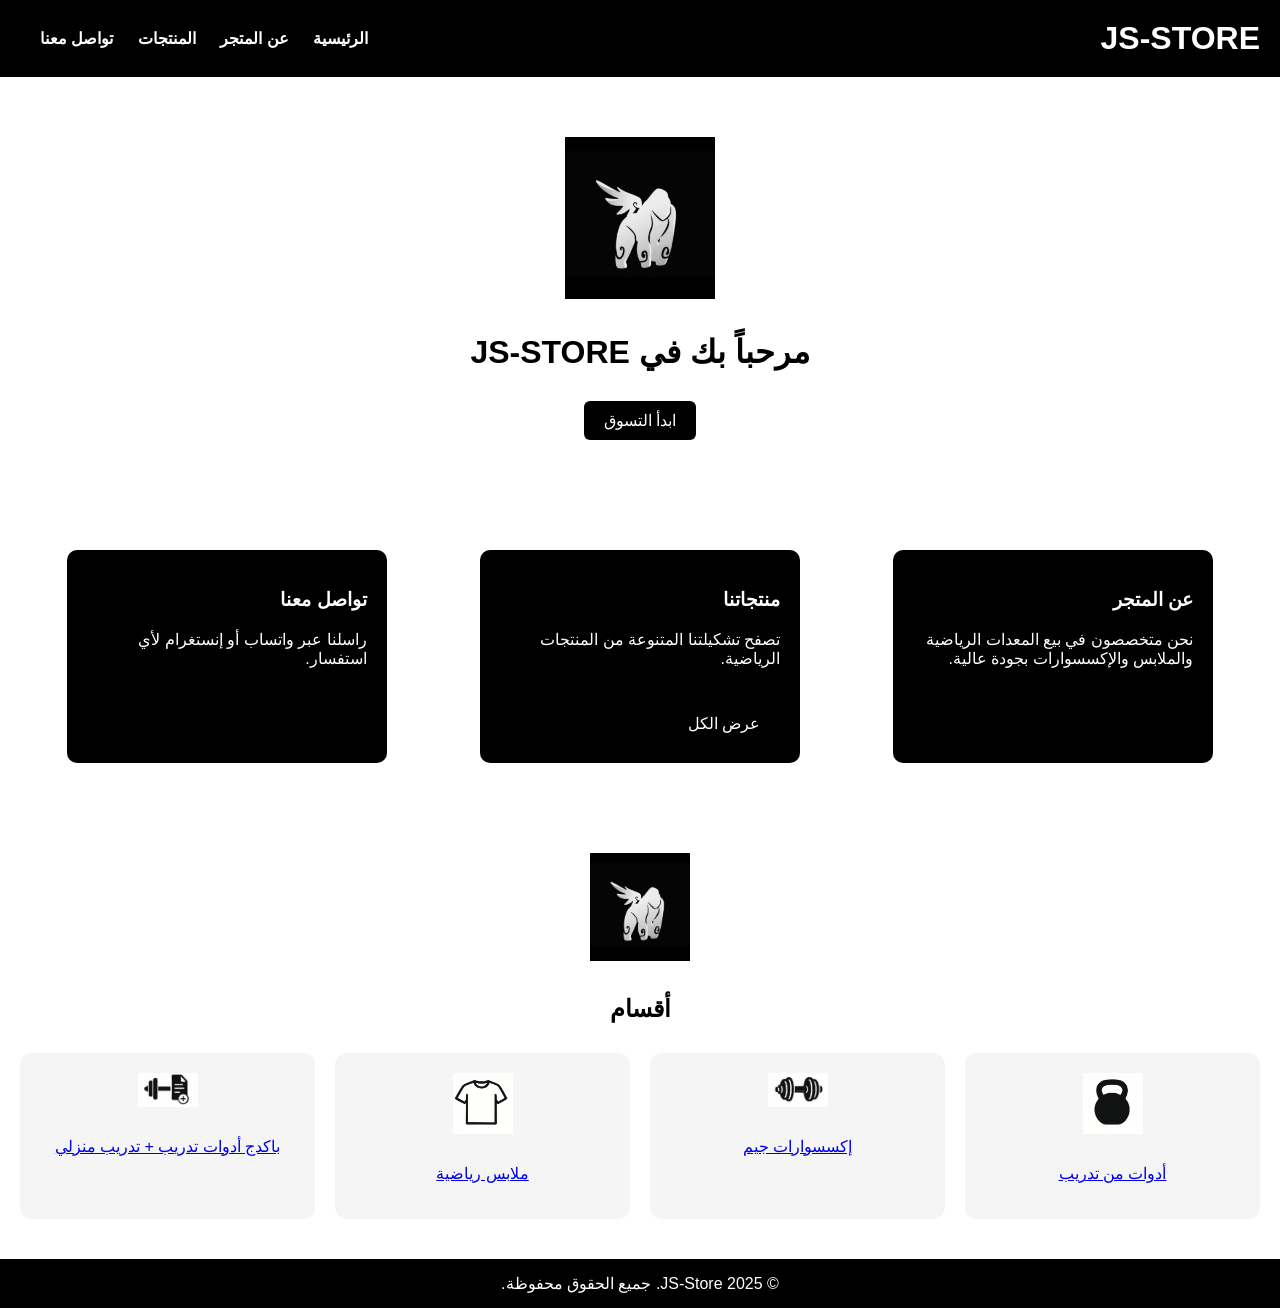
<file: index.html>
<!DOCTYPE html>
<html lang="ar" dir="rtl">
<head>
  <meta charset="UTF-8">
  <meta name="viewport" content="width=device-width, initial-scale=1.0">
  <title>JS-Store</title>
  <style>
    body {
      margin: 0;
      font-family: sans-serif;
      background-color: white;
      color: black;
    }

    header {
      background-color: black;
      color: white;
      padding: 20px;
      display: flex;
      justify-content: space-between;
      align-items: center;
    }

    header h1 {
      margin: 0;
    }

    nav a {
      color: white;
      margin-left: 20px;
      text-decoration: none;
      font-weight: bold;
    }

    .hero {
      text-align: center;
      padding: 60px 20px;
    }

    .hero img {
      width: 150px;
      margin-bottom: 20px;
    }

    .hero h2 {
      font-size: 32px;
      margin: 10px 0;
    }

    .btn {
      background-color: black;
      color: white;
      padding: 10px 20px;
      text-decoration: none;
      border-radius: 6px;
      display: inline-block;
      margin-top: 20px;
    }

    .section {
      padding: 40px 20px;
      display: flex;
      justify-content: space-around;
      flex-wrap: wrap;
    }

    .box {
      background-color: black;
      color: white;
      padding: 20px;
      width: 280px;
      margin: 10px;
      border-radius: 10px;
    }

    footer {
      background-color: black;
      color: white;
      text-align: center;
      padding: 15px;
    }

    .categories {
      padding: 40px 20px;
      text-align: center;
    }

    .categories img {
      width: 100px;
      margin-bottom: 10px;
    }

    .grid {
      display: grid;
      grid-template-columns: repeat(auto-fit, minmax(180px, 1fr));
      gap: 20px;
      margin-top: 30px;
    }

    .cat-box {
      background-color: #f5f5f5;
      padding: 20px;
      border-radius: 12px;
      transition: 0.3s;
      color: black;
    }

    .cat-box:hover {
      background-color: #e0e0e0;
    }

    .cat-box img {
      width: 60px;
      margin-bottom: 10px;
    }
  </style>
</head>
<body>

  <header>
    <h1>JS-STORE</h1>
    <nav>
      <a href="#">الرئيسية</a>
      <a href="#">عن المتجر</a>
      <a href="#categories">المنتجات</a>
      <a href="#">تواصل معنا</a>
    </nav>
  </header>

  <section class="hero">
    <img src="/photo_2025-03-31_19-39-49.jpg" alt="شعار JS-Store">
    <h2>مرحباً بك في JS-STORE</h2>
    <a href="#categories" class="btn">ابدأ التسوق</a>
  </section>

  <section class="section">
    <div class="box">
      <h3>عن المتجر</h3>
      <p>نحن متخصصون في بيع المعدات الرياضية والملابس والإكسسوارات بجودة عالية.</p>
    </div>
    <div class="box">
      <h3>منتجاتنا</h3>
      <p>تصفح تشكيلتنا المتنوعة من المنتجات الرياضية.</p>
      <a href="#categories" class="btn">عرض الكل</a>
    </div>
    <div class="box">
      <h3>تواصل معنا</h3>
      <p>راسلنا عبر واتساب أو إنستغرام لأي استفسار.</p>
    </div>
  </section>

  <section id="categories" class="categories">
    <img src="/photo_2025-03-31_19-39-49.jpg" alt="شعار JS-Store">
    <h2>أقسام</h2>
    <div class="grid">
        <div class="cat-box">
          <a href="tools.html">
            <img src="/photo_2025-04-04_00-19-48.jpg" alt="أدوات تدريب">
            <p>أدوات من تدريب</p>
          </a>
        </div>
        <div class="cat-box">
          <a href="accessories.html">
            <img src="/photo_2025-04-04_00-19-53.jpg" alt="إكسسوارات">
            <p>إكسسوارات جيم</p>
          </a>
        </div>
        <div class="cat-box">
          <a href="clothes.html">
            <img src="/photo_2025-04-04_00-19-57.jpg" alt="ملابس">
            <p>ملابس رياضية</p>
          </a>
        </div>
        <div class="cat-box">
          <a href="package.html">
            <img src="/photo_2025-04-04_00-19-42.jpg" alt="باكدج">
            <p>باكدج أدوات تدريب + تدريب منزلي</p>
          </a>
        </div>
      </div>
    </div>
  </section>

  <footer>
    &copy; 2025 JS-Store. جميع الحقوق محفوظة.
  </footer>
  <script>
    document.addEventListener("DOMContentLoaded", function () {
      const cartButtons = document.querySelectorAll(".fa-shopping-cart");
      const favoriteButtons = document.querySelectorAll(".fa-heart");
      const viewButtons = document.querySelectorAll(".fa-eye");
  
      cartButtons.forEach(btn => {
        btn.addEventListener("click", function () {
          alert("تمت إضافة المنتج إلى السلة!");
        });
      });
  
      favoriteButtons.forEach(btn => {
        btn.addEventListener("click", function () {
          alert("تمت إضافة المنتج إلى المفضلة!");
        });
      });
  
      viewButtons.forEach(btn => {
        btn.addEventListener("click", function () {
          alert("عرض تفاصيل المنتج");
          // تقدر تربطه بصفحة المنتج لاحقًا مثلاً: window.location.href = 'product.html';
        });
      });
    });
  </script>
</body>
</html>
</file>
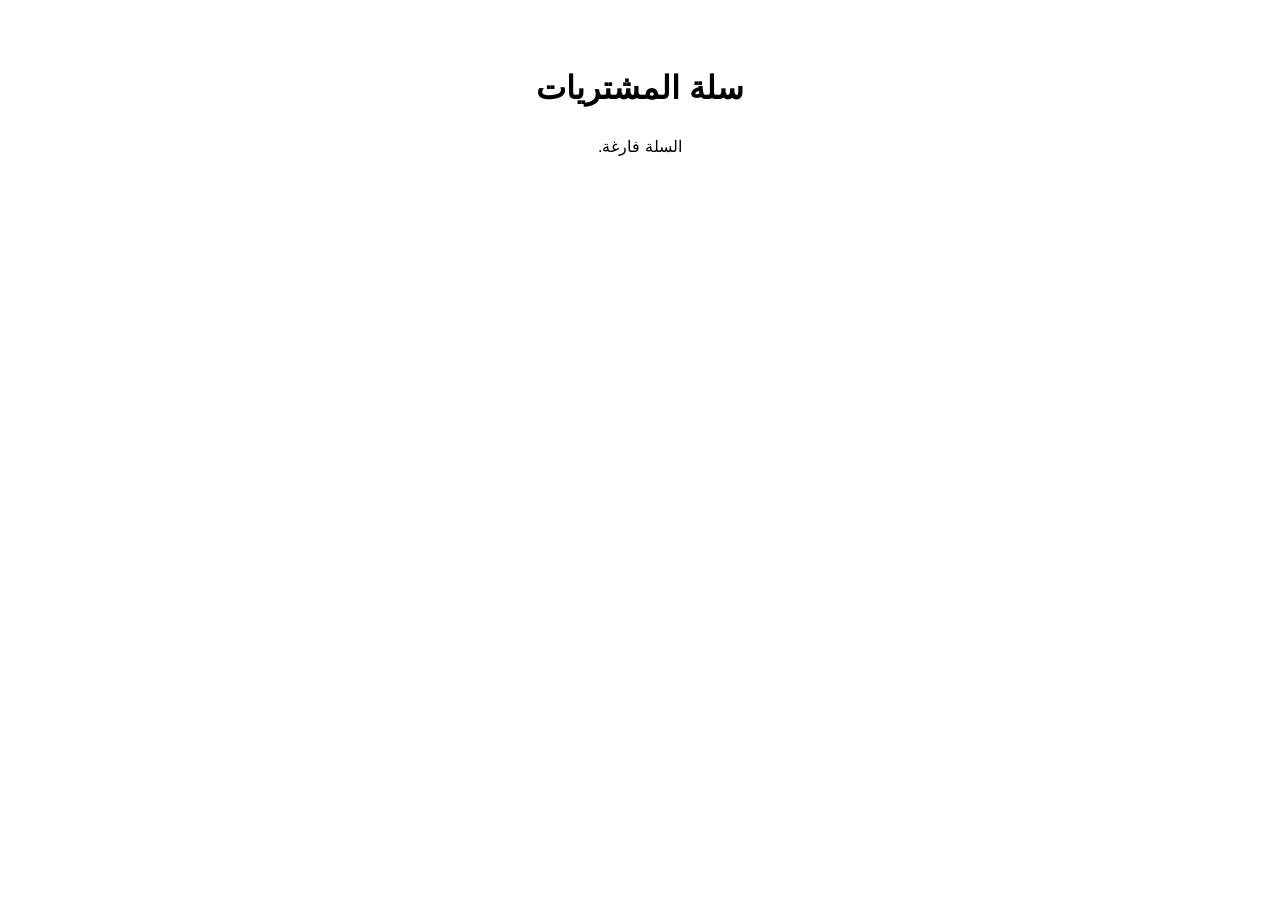
<file: cart.html>
<!DOCTYPE html>
<html lang="ar">
<head>
  <meta charset="UTF-8">
  <title>سلة المشتريات - JS-Store</title>
  <style>
    body {
      font-family: sans-serif;
      direction: rtl;
      background-color: #fff;
      padding: 40px;
    }

    h1 {
      text-align: center;
      margin-bottom: 30px;
    }

    .cart-items {
      max-width: 700px;
      margin: auto;
    }

    .item {
      border: 1px solid #ddd;
      padding: 15px;
      margin-bottom: 15px;
      border-radius: 8px;
      display: flex;
      justify-content: space-between;
      align-items: center;
    }

    .item img {
      width: 80px;
      height: 80px;
      object-fit: contain;
    }
  </style>
</head>
<body>

  <h1>سلة المشتريات</h1>
  <div class="cart-items" id="cartItems"></div>

  <script>
    const cartItems = JSON.parse(localStorage.getItem("cart")) || [];

    const cartContainer = document.getElementById("cartItems");
    if (cartItems.length === 0) {
      cartContainer.innerHTML = "<p style='text-align:center;'>السلة فارغة.</p>";
    } else {
      cartItems.forEach(item => {
        const div = document.createElement("div");
        div.className = "item";
        div.innerHTML = `
          <img src="${item.image}" alt="">
          <div>
            <h3>${item.name}</h3>
            <p>السعر: ${item.price}</p>
          </div>
       ` ;
        cartContainer.appendChild(div);
      });
    }
  </script>

</body>
</html>
</file>
